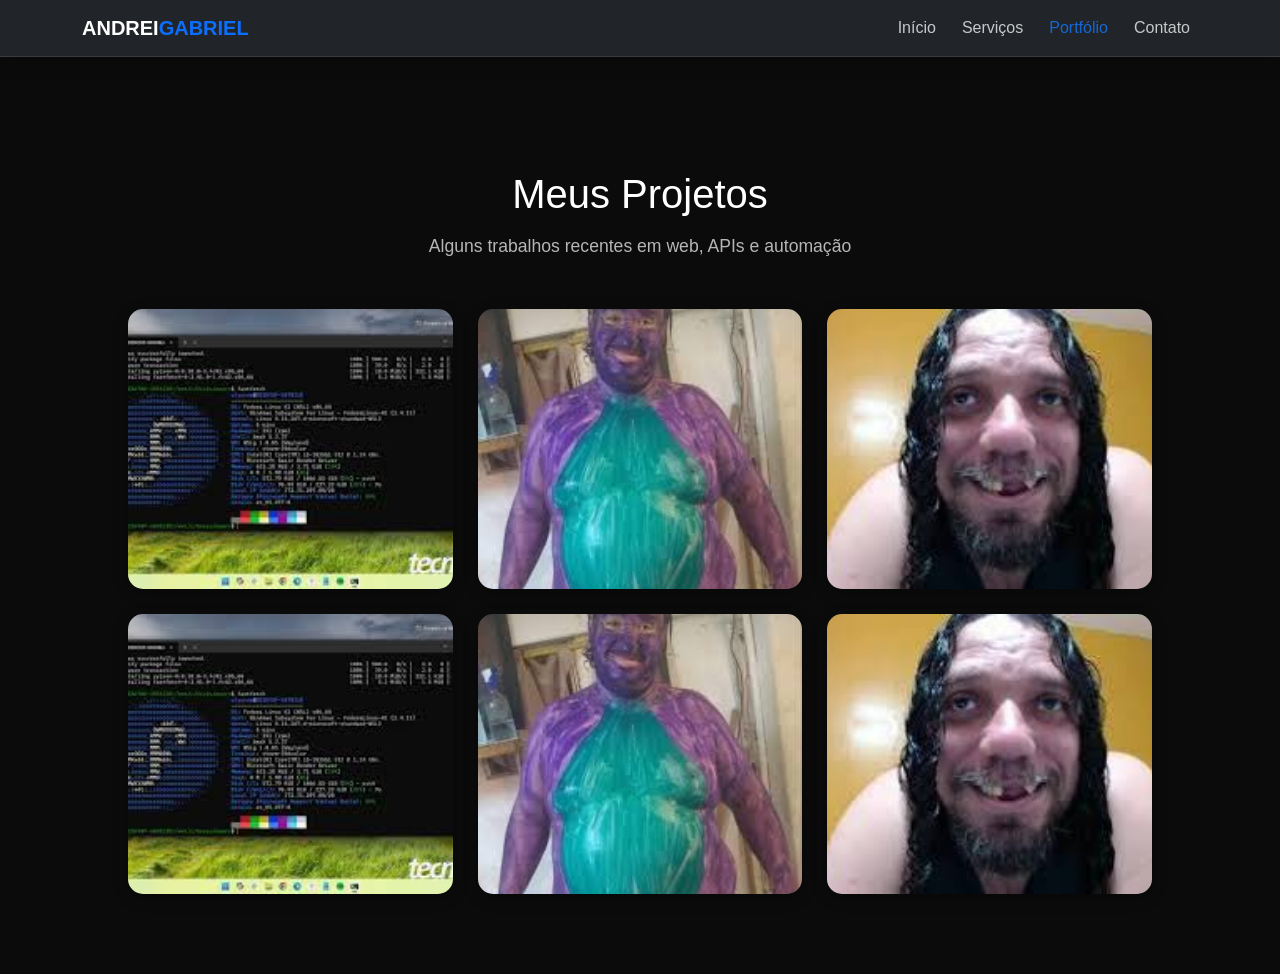
<file: pages/page.html>
<!DOCTYPE html>
<html lang="pt-BR">
<head>
	<meta charset="UTF-8">
	<meta name="viewport" content="width=device-width, initial-scale=1.0">
	<meta http-equiv="Content-Security-Policy" content="default-src 'self'; script-src 'self' https://cdn.jsdelivr.net https://unpkg.com; style-src 'self' https://cdn.jsdelivr.net https://unpkg.com 'unsafe-inline'; img-src 'self' data: https://avatars.githubusercontent.com; font-src 'self' https://fonts.gstatic.com https://unpkg.com; object-src 'none'; base-uri 'self'; frame-ancestors 'none';">
	<title>Portfólio - Andrei Gabriel</title>

	<link href="https://unpkg.com/boxicons@2.1.4/css/boxicons.min.css" rel="stylesheet">
	<link rel="stylesheet" href="../css/style.css">
	<link href="https://cdn.jsdelivr.net/npm/bootstrap@5.3.3/dist/css/bootstrap.min.css" rel="stylesheet">
</head>
<body>
	<nav class="navbar navbar-expand-lg navbar-dark bg-dark fixed-top shadow">
		<div class="container">
			<a class="navbar-brand fw-bold" href="../index.html">Andrei<span class="text-primary">Gabriel</span></a>
			<button class="navbar-toggler" type="button" data-bs-toggle="collapse" data-bs-target="#navbarNav" aria-controls="navbarNav" aria-expanded="false" aria-label="Alternar navegação">
				<i class='bx bx-menu fs-1 text-light'></i>
			</button>
			<div class="collapse navbar-collapse justify-content-end" id="navbarNav">
				<ul class="navbar-nav">
					<li class="nav-item"><a class="nav-link" href="../index.html#home">Início</a></li>
					<li class="nav-item"><a class="nav-link" href="../index.html#services">Serviços</a></li>
					<li class="nav-item"><a class="nav-link active" href="#portfolio">Portfólio</a></li>
					<li class="nav-item"><a class="nav-link" href="../index.html#contact">Contato</a></li>
				</ul>
			</div>
		</div>
	</nav>

	<main>
		<section class="portfolio" id="portfolio">
			<h2 class="heading">Meus Projetos</h2>
			<p class="portfolio-subtitle">Alguns trabalhos recentes em web, APIs e automação</p>

			<div class="portfolio-container">
				<div class="portfolio-box">
					<img src="../img/489.jfif" alt="Dashboard de métricas">
					<div class="portfolio-layer">
						<h4>Dashboard Analítico</h4>
						<p>Painel em tempo real com gráficos e filtros avançados.</p>
						<div class="portfolio-links">
							<a href="#" aria-label="Ver projeto"><i class='bx bx-link-external'></i></a>
							<a href="#" aria-label="Código no GitHub"><i class='bx bxl-github'></i></a>
						</div>
					</div>
				</div>

				<div class="portfolio-box">
					<img src="../img/Tstej.jfif" alt="Aplicação web responsiva">
					<div class="portfolio-layer">
						<h4>Website Responsivo</h4>
						<p>Layout moderno focado em performance e SEO.</p>
						<div class="portfolio-links">
							<a href="#" aria-label="Ver projeto"><i class='bx bx-link-external'></i></a>
							<a href="#" aria-label="Código no GitHub"><i class='bx bxl-github'></i></a>
						</div>
					</div>
				</div>

				<div class="portfolio-box">
					<img src="../img/Tsts.jfif" alt="API e banco de dados">
					<div class="portfolio-layer">
						<h4>API RESTful</h4>
						<p>API segura com autenticação JWT e documentação Swagger.</p>
						<div class="portfolio-links">
							<a href="#" aria-label="Ver projeto"><i class='bx bx-link-external'></i></a>
							<a href="#" aria-label="Código no GitHub"><i class='bx bxl-github'></i></a>
						</div>
					</div>
				</div>

				<div class="portfolio-box">
					<img src="../img/489.jfif" alt="Automação com scripts">
					<div class="portfolio-layer">
						<h4>Automação & IA</h4>
						<p>Scripts inteligentes para tarefas repetitivas com IA.</p>
						<div class="portfolio-links">
							<a href="#" aria-label="Ver projeto"><i class='bx bx-link-external'></i></a>
							<a href="#" aria-label="Código no GitHub"><i class='bx bxl-github'></i></a>
						</div>
					</div>
				</div>

				<div class="portfolio-box">
					<img src="../img/Tstej.jfif" alt="Frontend em React">
					<div class="portfolio-layer">
						<h4>SPA React</h4>
						<p>Aplicação single-page com rotas e estado global.</p>
						<div class="portfolio-links">
							<a href="#" aria-label="Ver projeto"><i class='bx bx-link-external'></i></a>
							<a href="#" aria-label="Código no GitHub"><i class='bx bxl-github'></i></a>
						</div>
					</div>
				</div>

				<div class="portfolio-box">
					<img src="../img/Tsts.jfif" alt="Aplicativo mobile">
					<div class="portfolio-layer">
						<h4>App Mobile</h4>
						<p>App híbrido com notificações e armazenamento offline.</p>
						<div class="portfolio-links">
							<a href="#" aria-label="Ver projeto"><i class='bx bx-link-external'></i></a>
							<a href="#" aria-label="Código no GitHub"><i class='bx bxl-github'></i></a>
						</div>
					</div>
				</div>
			</div>
		</section>
	</main>

	<script src="https://cdn.jsdelivr.net/npm/bootstrap@5.3.3/dist/js/bootstrap.bundle.min.js"></script>
</body>
</html>
</file>
<file: css/style.css>
/* RESET E BASE */
* {
    margin: 0;
    padding: 0;
    box-sizing: border-box;
    font-family: 'Segoe UI', Tahoma, Geneva, Verdana, sans-serif;
}

:root {
    scroll-padding-top: 100px; /* evita que âncoras fiquem escondidas sob a navbar fixa */
}

body {
    background-color: #0b0b0b !important;
    color: rgba(255, 255, 255, 0.85) !important;
    padding-top: 90px; /* evita sobreposição do conteúdo com navbar fixa */
}

/* SEÇÕES GERAIS */
section {
    background: transparent !important;
}

/* NAVBAR */
.navbar {
    backdrop-filter: blur(6px);
    background-color: rgba(15, 15, 15, 0.95) !important;
    border-bottom: 1px solid rgba(255, 255, 255, 0.1);
}

.navbar-brand {
    font-size: 1.6rem;
    color: white !important;
    text-transform: uppercase;
}

.navbar-brand span {
    color: rgba(18, 115, 241, 0.852);
}

.nav-link {
    color: rgba(255, 255, 255, 0.75) !important;
    font-weight: 500;
    margin-left: 10px;
    transition: color 0.3s ease;
}

.nav-link:hover,
.nav-link.active {
    color: rgba(18, 115, 241, 0.852) !important;
}

/* HOME */
.home {
    display: flex;
    align-items: center;
    justify-content: space-between;
    padding: 80px 10%;
    flex-wrap: wrap;
}

.home-content {
    max-width: 600px;
}

.home-content h1 {
    font-size: 3rem;
    color: white;
    margin-bottom: 16px;
}

.home-content h3 {
    font-size: 1.5rem;
    color: rgba(255, 255, 255, 0.756);
    margin-bottom: 20px;
}

.home-content p {
    font-size: 1rem;
    line-height: 1.6;
    margin-bottom: 30px;
}

.social-media {
    display: flex;
    gap: 15px;
    margin-bottom: 30px;
}

.social-media a {
    font-size: 2rem;
    color: white;
    transition: color 0.3s ease;
}

.social-media a:hover {
    color: rgba(18, 115, 241, 0.852);
}

.btn {
    display: inline-block;
    padding: 12px 25px;
    background-color: rgba(18, 115, 241, 0.852) !important;
    color: white !important;
    text-decoration: none;
    border-radius: 20px;
    font-weight: bold;
    transition: background-color 0.3s ease;
}

.btn:hover {
    background-color: rgba(5, 43, 93, 0.852) !important;
}

.home-img {
    max-width: 400px;
    flex: 1;
    display: flex;
    justify-content: center;
}

.home-img img {
    width: 100%;
    max-width: 300px;
    height: 300px;        /* fixe altura para manter proporção circular */
    object-fit: cover;
    border-radius: 50%;
    box-shadow: 0 12px 30px rgba(0,0,0,0.25);
    border: 5px solid rgba(255,255,255,0.04);
}

@media (max-width: 900px) {
    .home {
        flex-direction: column-reverse;
        padding: 50px 5%;
        text-align: center;
    }

    .home-content {
        max-width: 100%;
    }

    .social-media {
        justify-content: center;
    }

    .home-img {
        margin-bottom: 30px;
    }

    .carousel-item img {
        height: 240px;
    }

    .home-img img {
        height: 200px;
        max-width: 200px;
        margin: 0 auto;
        border-radius: 50%;
    }
}

/* SEÇÃO DE SERVIÇOS */
.services {
    padding: 80px 10%;
    text-align: center;
    background-color: rgba(15, 15, 15, 0.95);
}

.services .heading {
    font-size: 2.5rem;
    color: white;
    margin-bottom: 50px;
}

.services-container {
    display: grid;
    grid-template-columns: repeat(auto-fit, minmax(250px, 1fr));
    gap: 30px;
}

.service-box {
    background-color: rgba(255, 255, 255, 0.05) !important;
    border-radius: 15px;
    padding: 30px;
    transition: transform 0.3s ease, box-shadow 0.3s ease;
}

.service-box:hover {
    transform: translateY(-8px);
    box-shadow: 0 10px 25px rgba(0, 0, 0, 0.5);
}

.service-box i {
    font-size: 3rem;
    color: rgba(18, 115, 241, 0.852);
    margin-bottom: 20px;
}

.service-box h3 {
    color: white;
    font-size: 1.5rem;
    margin-bottom: 15px;
}

.service-box p {
    color: rgba(255, 255, 255, 0.8) !important;
    font-size: 1rem;
    line-height: 1.6;
}

/* SERVIÇOS - GALERIA COM IMAGENS */
.services-page {
    padding: 80px 10%;
    text-align: center;
}

.services-page .heading {
    font-size: 2.5rem;
    color: white;
    margin-bottom: 12px;
}

.services-page .subtitle {
    color: rgba(255, 255, 255, 0.75);
    font-size: 1.05rem;
    margin-bottom: 40px;
}

.services-grid {
    display: grid;
    grid-template-columns: repeat(auto-fit, minmax(260px, 1fr));
    gap: 24px;
}

.service-card {
    background: rgba(255, 255, 255, 0.04);
    border-radius: 16px;
    overflow: hidden;
    box-shadow: 0 10px 30px rgba(0, 0, 0, 0.35);
    transition: transform 0.3s ease, box-shadow 0.3s ease;
}

.service-card:hover {
    transform: translateY(-6px);
    box-shadow: 0 18px 40px rgba(0, 0, 0, 0.45);
}

.service-card img {
    width: 100%;
    height: 220px;
    object-fit: cover;
    display: block;
}

.service-card .content {
    padding: 18px 18px 20px;
    text-align: left;
}

.service-card h4 {
    color: white;
    font-size: 1.25rem;
    margin-bottom: 8px;
}

.service-card p {
    color: rgba(255, 255, 255, 0.8);
    font-size: 0.98rem;
    line-height: 1.5;
    margin-bottom: 12px;
}

.service-meta {
    display: flex;
    gap: 8px;
    flex-wrap: wrap;
}

.service-chip {
    padding: 6px 10px;
    background: rgba(18, 115, 241, 0.12);
    border: 1px solid rgba(18, 115, 241, 0.35);
    color: rgba(255, 255, 255, 0.9);
    border-radius: 999px;
    font-size: 0.82rem;
}

/* SEÇÃO DE PORTFÓLIO */
.portfolio {
    padding: 80px 10%;
    text-align: center;
    background-color: transparent;
}

.portfolio .heading {
    font-size: 2.5rem;
    color: white;
    margin-bottom: 15px;
}

.portfolio-subtitle {
    font-size: 1.1rem;
    color: rgba(255, 255, 255, 0.7);
    margin-bottom: 50px;
}

.portfolio-container {
    display: grid;
    grid-template-columns: repeat(auto-fit, minmax(280px, 1fr));
    gap: 25px;
}

.portfolio-box {
    position: relative;
    border-radius: 15px;
    overflow: hidden;
    box-shadow: 0 4px 15px rgba(0, 0, 0, 0.3);
    height: 280px;
    cursor: pointer;
    background: rgba(255, 255, 255, 0.03);
}

.portfolio-box img {
    width: 100%;
    height: 100%;
    object-fit: cover;
    transition: transform 0.5s ease;
}

.portfolio-box:hover img {
    transform: scale(1.05);
}

.portfolio-layer {
    position: absolute;
    inset: 0;
    background: linear-gradient(to top, rgba(18, 115, 241, 0.95), transparent 55%);
    display: flex;
    flex-direction: column;
    justify-content: flex-end;
    align-items: center;
    padding: 24px;
    opacity: 0;
    transition: opacity 0.5s ease;
}

.portfolio-box:hover .portfolio-layer {
    opacity: 1;
}

.portfolio-layer h4 {
    font-size: 1.4rem;
    color: white;
    margin-bottom: 10px;
    font-weight: 700;
}

.portfolio-layer p {
    font-size: 0.95rem;
    color: rgba(255, 255, 255, 0.9);
    margin-bottom: 15px;
    text-align: center;
    line-height: 1.4;
}

.portfolio-links {
    display: flex;
    gap: 12px;
}

.portfolio-links a {
    display: inline-flex;
    align-items: center;
    justify-content: center;
    width: 44px;
    height: 44px;
    background-color: white;
    border-radius: 50%;
    color: rgba(18, 115, 241, 0.95);
    font-size: 1.4rem;
    transition: transform 0.3s ease, background-color 0.3s ease;
}

.portfolio-links a:hover {
    transform: translateY(-5px);
    background-color: rgba(255, 255, 255, 0.9);
}

@media (max-width: 768px) {
    .portfolio-container {
        grid-template-columns: 1fr;
    }

    .portfolio-box {
        height: 240px;
    }
}

/* TEMA CLARO */
body.light-theme {
    background-color: #ffffff !important;
    color: #0b0b0b !important;
}

body.light-theme section {
    background: transparent !important;
}

body.light-theme .navbar {
    background-color: rgba(255, 255, 255, 0.95) !important;
    border-bottom: 1px solid rgba(0, 0, 0, 0.08) !important;
}

body.light-theme .navbar-brand {
    color: #0b0b0b !important;
}

body.light-theme .navbar-brand span {
    color: rgba(18, 115, 241, 0.852) !important;
}

body.light-theme .nav-link {
    color: rgba(0, 0, 0, 0.65) !important;
}

body.light-theme .nav-link:hover,
body.light-theme .nav-link.active {
    color: rgba(18, 115, 241, 0.852) !important;
}

body.light-theme .home-content h1,
body.light-theme .service-box h3 {
    color: #0b0b0b !important;
}

body.light-theme .home-content h3,
body.light-theme .home-content p,
body.light-theme .service-box p {
    color: rgba(0, 0, 0, 0.75) !important;
}

body.light-theme .services {
    background-color: transparent !important;
}

body.light-theme .service-box {
    background-color: rgba(0, 0, 0, 0.03) !important;
}

body.light-theme .service-box i {
    color: rgba(18, 115, 241, 0.852) !important;
}

body.light-theme .btn {
    background-color: rgba(18, 115, 241, 0.852) !important;
    color: #fff !important;
}

body.light-theme .services-page .heading {
    color: #0b0b0b !important;
}

body.light-theme .services-page .subtitle {
    color: rgba(0, 0, 0, 0.75) !important;
}

body.light-theme .service-card {
    background: rgba(0, 0, 0, 0.03);
    box-shadow: 0 10px 24px rgba(0, 0, 0, 0.12);
}

body.light-theme .service-card h4 {
    color: #0b0b0b !important;
}

body.light-theme .service-card p {
    color: rgba(0, 0, 0, 0.75) !important;
}

body.light-theme .service-chip {
    background: rgba(18, 115, 241, 0.08);
    border-color: rgba(18, 115, 241, 0.25);
    color: rgba(0, 0, 0, 0.8);
}

body.light-theme .portfolio .heading {
    color: #0b0b0b !important;
}

body.light-theme .portfolio-subtitle {
    color: rgba(0, 0, 0, 0.7) !important;
}

body.light-theme .portfolio-box {
    background: rgba(0, 0, 0, 0.03);
    box-shadow: 0 4px 15px rgba(0, 0, 0, 0.12);
}


img {
    max-width: 100%;
    display: block;
    height: auto;
}


.carousel-item img {
    width: 100%;
    height: 420px;        
    object-fit: cover;  
}

/* Typing effect styles */
#typed {
    display: inline-block;
    white-space: nowrap;
    overflow: hidden;
    vertical-align: middle;
}
.typed-cursor {
    display: inline-block;
    margin-left: 6px;
    color: rgba(18, 115, 241, 0.852);
    font-weight: 700;
    animation: blink 1s steps(2, start) infinite;
}

@keyframes blink {
    0%, 50% { opacity: 1; }
    51%, 100% { opacity: 0; }
}
</file>
